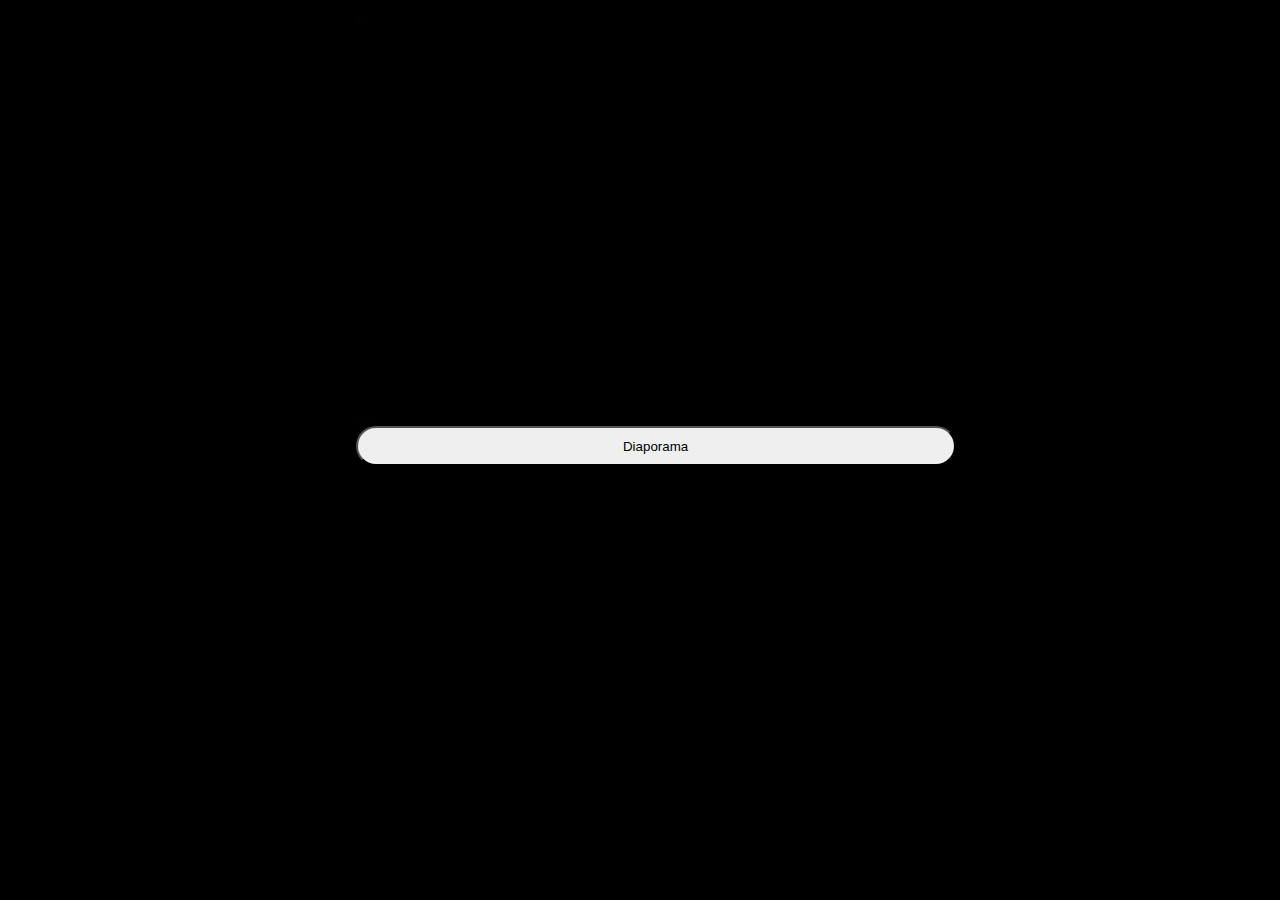
<file: assignment/pages/Album JQ3.html>
<!DOCTYPE html >
<html>
	<head>
		<title> Labo 3 Album photos (jQ3)</title>
		<link rel="stylesheet" href="../css/style4.css" />
		
		
		<meta charset="utf-8" />
    </head>
	<body>
        
        <div id="warpper">
			<div id="balle"></div>	
            <section id="MainImage">
					<img src="../img/Tulips.jpg" id="im1"/>
				</section>
				
                <section id="SideImage">
					<img src="../img/Koala.jpg"  id="im2" class="choix"/>
					<img src="../img/Lighthouse.jpg"  id="im3"class="choix"/>
					<img src="../img/Penguins.jpg"  id="im4" class="choix"/>
				</section>
	           
               <button id= "bouton"> Diaporama </button>

                
        
        </div>

		
    
        <script src="../javascript/jquery-3.4.1.min.js"></script>
        <script src="../javascript/script.js"></script>    
         
        
	</body>
</html>
</file>
<file: assignment/css/style4.css>
body
{
	background-color:black;
}

#warpper
{
	margin: auto;
	width:45%;
	
}

#MainImage{
width:600px;
height:400px;
    }
img
{
	
	width:600px;
	height:400px;
}
.choix
{
	
	width:197px;
	height:160px;
   opacity:.5;
position: relative;

}

#bouton
{
	margin: auto;
	width:600px;
	height:40px;
    border-radius: 20px;
	
}
</file>
